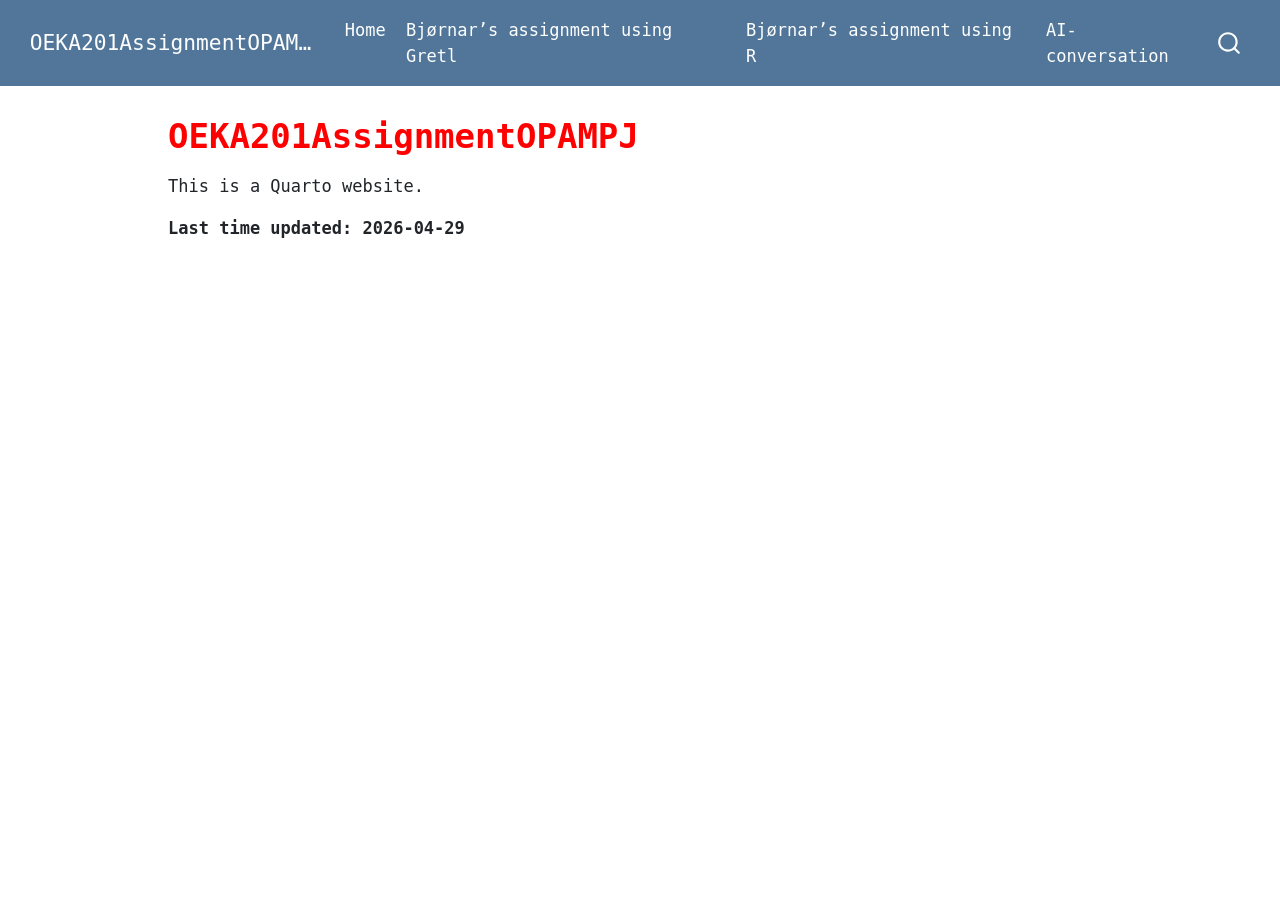
<file: docs/index.html>
<!DOCTYPE html>
<html xmlns="http://www.w3.org/1999/xhtml" lang="en" xml:lang="en"><head>

<meta charset="utf-8">
<meta name="generator" content="quarto-99.9.9">

<meta name="viewport" content="width=device-width, initial-scale=1.0, user-scalable=yes">


<title>OEKA201AssignmentOPAMPJ</title>
<style>
/* Default styles provided by pandoc.
** See https://pandoc.org/MANUAL.html#variables-for-html for config info.
*/
code{white-space: pre-wrap;}
span.smallcaps{font-variant: small-caps;}
div.columns{display: flex; gap: min(4vw, 1.5em);}
div.column{flex: auto; overflow-x: auto;}
div.hanging-indent{margin-left: 1.5em; text-indent: -1.5em;}
ul.task-list{list-style: none;}
ul.task-list li input[type="checkbox"] {
  width: 0.8em;
  margin: 0 0.8em 0.2em -1em; /* quarto-specific, see https://github.com/quarto-dev/quarto-cli/issues/4556 */ 
  vertical-align: middle;
}
</style>


<script src="site_libs/quarto-nav/quarto-nav.js"></script>
<script src="site_libs/quarto-nav/headroom.min.js"></script>
<script src="site_libs/clipboard/clipboard.min.js"></script>
<script src="site_libs/quarto-search/autocomplete.umd.js"></script>
<script src="site_libs/quarto-search/fuse.min.js"></script>
<script src="site_libs/quarto-search/quarto-search.js"></script>
<meta name="quarto:offset" content="./">
<script src="site_libs/quarto-html/quarto.js" type="module"></script>
<script src="site_libs/quarto-html/tabsets/tabsets.js" type="module"></script>
<script src="site_libs/quarto-html/popper.min.js"></script>
<script src="site_libs/quarto-html/tippy.umd.min.js"></script>
<script src="site_libs/quarto-html/anchor.min.js"></script>
<link href="site_libs/quarto-html/tippy.css" rel="stylesheet">
<link href="site_libs/quarto-html/quarto-syntax-highlighting-3aa970819e70fbc78806154e5a1fcd28.css" rel="stylesheet" id="quarto-text-highlighting-styles">
<script src="site_libs/bootstrap/bootstrap.min.js"></script>
<link href="site_libs/bootstrap/bootstrap-icons.css" rel="stylesheet">
<link href="site_libs/bootstrap/bootstrap-ec8ad40494ff344d32a6bffe7185877a.min.css" rel="stylesheet" append-hash="true" id="quarto-bootstrap" data-mode="light">
<script id="quarto-search-options" type="application/json">{
  "location": "navbar",
  "copy-button": false,
  "collapse-after": 3,
  "panel-placement": "end",
  "type": "overlay",
  "limit": 50,
  "keyboard-shortcut": [
    "f",
    "/",
    "s"
  ],
  "show-item-context": false,
  "language": {
    "search-no-results-text": "No results",
    "search-matching-documents-text": "matching documents",
    "search-copy-link-title": "Copy link to search",
    "search-hide-matches-text": "Hide additional matches",
    "search-more-match-text": "more match in this document",
    "search-more-matches-text": "more matches in this document",
    "search-clear-button-title": "Clear",
    "search-text-placeholder": "",
    "search-detached-cancel-button-title": "Cancel",
    "search-submit-button-title": "Submit",
    "search-label": "Search"
  }
}</script>


<link rel="stylesheet" href="styles.css">
</head>

<body class="nav-fixed quarto-light">

<div id="quarto-search-results"></div>
  <header id="quarto-header" class="headroom fixed-top">
    <nav class="navbar navbar-expand-lg " data-bs-theme="dark">
      <div class="navbar-container container-fluid">
      <div class="navbar-brand-container mx-auto">
    <a class="navbar-brand" href="./index.html">
    <span class="navbar-title">OEKA201AssignmentOPAMPJ</span>
    </a>
  </div>
            <div id="quarto-search" class="" title="Search"></div>
          <button class="navbar-toggler" type="button" data-bs-toggle="collapse" data-bs-target="#navbarCollapse" aria-controls="navbarCollapse" role="menu" aria-expanded="false" aria-label="Toggle navigation" onclick="if (window.quartoToggleHeadroom) { window.quartoToggleHeadroom(); }">
  <span class="navbar-toggler-icon"></span>
</button>
          <div class="collapse navbar-collapse" id="navbarCollapse">
            <ul class="navbar-nav navbar-nav-scroll me-auto">
  <li class="nav-item">
    <a class="nav-link active" href="./index.html" aria-current="page"> 
<span class="menu-text">Home</span></a>
  </li>  
  <li class="nav-item">
    <a class="nav-link" href="./assignment_gretl.html"> 
<span class="menu-text">Bjørnar’s assignment using Gretl</span></a>
  </li>  
  <li class="nav-item">
    <a class="nav-link" href="./assignment_r.html"> 
<span class="menu-text">Bjørnar’s assignment using R</span></a>
  </li>  
</ul>
            <ul class="navbar-nav navbar-nav-scroll ms-auto">
  <li class="nav-item">
    <a class="nav-link" href="./AIrep/qmdrds/conv.html"> 
<span class="menu-text">AI-conversation</span></a>
  </li>  
</ul>
          </div> <!-- /navcollapse -->
            <div class="quarto-navbar-tools">
</div>
      </div> <!-- /container-fluid -->
    </nav>
</header>
<!-- content -->
<div id="quarto-content" class="quarto-container page-columns page-rows-contents page-layout-article page-navbar">
<!-- sidebar -->
<!-- margin-sidebar -->
    <div id="quarto-margin-sidebar" class="sidebar margin-sidebar zindex-bottom">
        
    </div>
<!-- main -->
<main class="content" id="quarto-document-content">

<header id="title-block-header" class="quarto-title-block default">
<div class="quarto-title">
<h1 class="title">OEKA201AssignmentOPAMPJ</h1>
</div>



<div class="quarto-title-meta">

    
  
    
  </div>
  


</header>


<p>This is a Quarto website.</p>
<p><strong>Last time updated: 2026-04-29 </strong></p>



</main> <!-- /main -->
<script id="quarto-html-after-body" type="application/javascript">
  window.document.addEventListener("DOMContentLoaded", function (event) {
    const icon = "";
    const anchorJS = new window.AnchorJS();
    anchorJS.options = {
      placement: 'right',
      icon: icon
    };
    anchorJS.add('.anchored');
    const isCodeAnnotation = (el) => {
      for (const clz of el.classList) {
        if (clz.startsWith('code-annotation-')) {                     
          return true;
        }
      }
      return false;
    }
    const onCopySuccess = function(e) {
      // button target
      const button = e.trigger;
      // don't keep focus
      button.blur();
      // flash "checked"
      button.classList.add('code-copy-button-checked');
      var currentTitle = button.getAttribute("title");
      button.setAttribute("title", "Copied!");
      let tooltip;
      if (window.bootstrap) {
        button.setAttribute("data-bs-toggle", "tooltip");
        button.setAttribute("data-bs-placement", "left");
        button.setAttribute("data-bs-title", "Copied!");
        tooltip = new bootstrap.Tooltip(button, 
          { trigger: "manual", 
            customClass: "code-copy-button-tooltip",
            offset: [0, -8]});
        tooltip.show();    
      }
      setTimeout(function() {
        if (tooltip) {
          tooltip.hide();
          button.removeAttribute("data-bs-title");
          button.removeAttribute("data-bs-toggle");
          button.removeAttribute("data-bs-placement");
        }
        button.setAttribute("title", currentTitle);
        button.classList.remove('code-copy-button-checked');
      }, 1000);
      // clear code selection
      e.clearSelection();
    }
    const getTextToCopy = function(trigger) {
      const outerScaffold = trigger.parentElement.cloneNode(true);
      const codeEl = outerScaffold.querySelector('code');
      for (const childEl of codeEl.children) {
        if (isCodeAnnotation(childEl)) {
          childEl.remove();
        }
      }
      return codeEl.innerText;
    }
    const clipboard = new window.ClipboardJS('.code-copy-button:not([data-in-quarto-modal])', {
      text: getTextToCopy
    });
    clipboard.on('success', onCopySuccess);
    if (window.document.getElementById('quarto-embedded-source-code-modal')) {
      const clipboardModal = new window.ClipboardJS('.code-copy-button[data-in-quarto-modal]', {
        text: getTextToCopy,
        container: window.document.getElementById('quarto-embedded-source-code-modal')
      });
      clipboardModal.on('success', onCopySuccess);
    }
      var localhostRegex = new RegExp(/^(?:http|https):\/\/localhost\:?[0-9]*\//);
      var mailtoRegex = new RegExp(/^mailto:/);
        var filterRegex = new RegExp('/' + window.location.host + '/');
      var isInternal = (href) => {
          return filterRegex.test(href) || localhostRegex.test(href) || mailtoRegex.test(href);
      }
      // Inspect non-navigation links and adorn them if external
     var links = window.document.querySelectorAll('a[href]:not(.nav-link):not(.navbar-brand):not(.toc-action):not(.sidebar-link):not(.sidebar-item-toggle):not(.pagination-link):not(.no-external):not([aria-hidden]):not(.dropdown-item):not(.quarto-navigation-tool):not(.about-link)');
      for (var i=0; i<links.length; i++) {
        const link = links[i];
        if (!isInternal(link.href)) {
          // undo the damage that might have been done by quarto-nav.js in the case of
          // links that we want to consider external
          if (link.dataset.originalHref !== undefined) {
            link.href = link.dataset.originalHref;
          }
        }
      }
    function tippyHover(el, contentFn, onTriggerFn, onUntriggerFn) {
      const config = {
        allowHTML: true,
        maxWidth: 500,
        delay: 100,
        arrow: false,
        appendTo: function(el) {
            return el.parentElement;
        },
        interactive: true,
        interactiveBorder: 10,
        theme: 'quarto',
        placement: 'bottom-start',
      };
      if (contentFn) {
        config.content = contentFn;
      }
      if (onTriggerFn) {
        config.onTrigger = onTriggerFn;
      }
      if (onUntriggerFn) {
        config.onUntrigger = onUntriggerFn;
      }
      window.tippy(el, config); 
    }
    const noterefs = window.document.querySelectorAll('a[role="doc-noteref"]');
    for (var i=0; i<noterefs.length; i++) {
      const ref = noterefs[i];
      tippyHover(ref, function() {
        // use id or data attribute instead here
        let href = ref.getAttribute('data-footnote-href') || ref.getAttribute('href');
        try { href = new URL(href).hash; } catch {}
        const id = href.replace(/^#\/?/, "");
        const note = window.document.getElementById(id);
        if (note) {
          return note.innerHTML;
        } else {
          return "";
        }
      });
    }
    const xrefs = window.document.querySelectorAll('a.quarto-xref');
    const processXRef = (id, note) => {
      // Strip column container classes
      const stripColumnClz = (el) => {
        el.classList.remove("page-full", "page-columns");
        if (el.children) {
          for (const child of el.children) {
            stripColumnClz(child);
          }
        }
      }
      stripColumnClz(note)
      if (id === null || id.startsWith('sec-')) {
        // Special case sections, only their first couple elements
        const container = document.createElement("div");
        if (note.children && note.children.length > 2) {
          container.appendChild(note.children[0].cloneNode(true));
          for (let i = 1; i < note.children.length; i++) {
            const child = note.children[i];
            if (child.tagName === "P" && child.innerText === "") {
              continue;
            } else {
              container.appendChild(child.cloneNode(true));
              break;
            }
          }
          if (window.Quarto?.typesetMath) {
            window.Quarto.typesetMath(container);
          }
          return container.innerHTML
        } else {
          if (window.Quarto?.typesetMath) {
            window.Quarto.typesetMath(note);
          }
          return note.innerHTML;
        }
      } else {
        // Remove any anchor links if they are present
        const anchorLink = note.querySelector('a.anchorjs-link');
        if (anchorLink) {
          anchorLink.remove();
        }
        if (window.Quarto?.typesetMath) {
          window.Quarto.typesetMath(note);
        }
        if (note.classList.contains("callout")) {
          return note.outerHTML;
        } else {
          return note.innerHTML;
        }
      }
    }
    for (var i=0; i<xrefs.length; i++) {
      const xref = xrefs[i];
      tippyHover(xref, undefined, function(instance) {
        instance.disable();
        let url = xref.getAttribute('href');
        let hash = undefined; 
        if (url.startsWith('#')) {
          hash = url;
        } else {
          try { hash = new URL(url).hash; } catch {}
        }
        if (hash) {
          const id = hash.replace(/^#\/?/, "");
          const note = window.document.getElementById(id);
          if (note !== null) {
            try {
              const html = processXRef(id, note.cloneNode(true));
              instance.setContent(html);
            } finally {
              instance.enable();
              instance.show();
            }
          } else {
            // See if we can fetch this
            fetch(url.split('#')[0])
            .then(res => res.text())
            .then(html => {
              const parser = new DOMParser();
              const htmlDoc = parser.parseFromString(html, "text/html");
              const note = htmlDoc.getElementById(id);
              if (note !== null) {
                const html = processXRef(id, note);
                instance.setContent(html);
              } 
            }).finally(() => {
              instance.enable();
              instance.show();
            });
          }
        } else {
          // See if we can fetch a full url (with no hash to target)
          // This is a special case and we should probably do some content thinning / targeting
          fetch(url)
          .then(res => res.text())
          .then(html => {
            const parser = new DOMParser();
            const htmlDoc = parser.parseFromString(html, "text/html");
            const note = htmlDoc.querySelector('main.content');
            if (note !== null) {
              // This should only happen for chapter cross references
              // (since there is no id in the URL)
              // remove the first header
              if (note.children.length > 0 && note.children[0].tagName === "HEADER") {
                note.children[0].remove();
              }
              const html = processXRef(null, note);
              instance.setContent(html);
            } 
          }).finally(() => {
            instance.enable();
            instance.show();
          });
        }
      }, function(instance) {
      });
    }
        let selectedAnnoteEl;
        const selectorForAnnotation = ( cell, annotation) => {
          let cellAttr = 'data-code-cell="' + cell + '"';
          let lineAttr = 'data-code-annotation="' +  annotation + '"';
          const selector = 'span[' + cellAttr + '][' + lineAttr + ']';
          return selector;
        }
        const selectCodeLines = (annoteEl) => {
          const doc = window.document;
          const targetCell = annoteEl.getAttribute("data-target-cell");
          const targetAnnotation = annoteEl.getAttribute("data-target-annotation");
          const annoteSpan = window.document.querySelector(selectorForAnnotation(targetCell, targetAnnotation));
          const lines = annoteSpan.getAttribute("data-code-lines").split(",");
          const lineIds = lines.map((line) => {
            return targetCell + "-" + line;
          })
          let top = null;
          let height = null;
          let parent = null;
          if (lineIds.length > 0) {
              //compute the position of the single el (top and bottom and make a div)
              const el = window.document.getElementById(lineIds[0]);
              top = el.offsetTop;
              height = el.offsetHeight;
              parent = el.parentElement.parentElement;
            if (lineIds.length > 1) {
              const lastEl = window.document.getElementById(lineIds[lineIds.length - 1]);
              const bottom = lastEl.offsetTop + lastEl.offsetHeight;
              height = bottom - top;
            }
            if (top !== null && height !== null && parent !== null) {
              // cook up a div (if necessary) and position it 
              let div = window.document.getElementById("code-annotation-line-highlight");
              if (div === null) {
                div = window.document.createElement("div");
                div.setAttribute("id", "code-annotation-line-highlight");
                div.style.position = 'absolute';
                parent.appendChild(div);
              }
              div.style.top = top - 2 + "px";
              div.style.height = height + 4 + "px";
              div.style.left = 0;
              let gutterDiv = window.document.getElementById("code-annotation-line-highlight-gutter");
              if (gutterDiv === null) {
                gutterDiv = window.document.createElement("div");
                gutterDiv.setAttribute("id", "code-annotation-line-highlight-gutter");
                gutterDiv.style.position = 'absolute';
                const codeCell = window.document.getElementById(targetCell);
                const gutter = codeCell.querySelector('.code-annotation-gutter');
                gutter.appendChild(gutterDiv);
              }
              gutterDiv.style.top = top - 2 + "px";
              gutterDiv.style.height = height + 4 + "px";
            }
            selectedAnnoteEl = annoteEl;
          }
        };
        const unselectCodeLines = () => {
          const elementsIds = ["code-annotation-line-highlight", "code-annotation-line-highlight-gutter"];
          elementsIds.forEach((elId) => {
            const div = window.document.getElementById(elId);
            if (div) {
              div.remove();
            }
          });
          selectedAnnoteEl = undefined;
        };
          // Handle positioning of the toggle
      window.addEventListener(
        "resize",
        throttle(() => {
          elRect = undefined;
          if (selectedAnnoteEl) {
            selectCodeLines(selectedAnnoteEl);
          }
        }, 10)
      );
      function throttle(fn, ms) {
      let throttle = false;
      let timer;
        return (...args) => {
          if(!throttle) { // first call gets through
              fn.apply(this, args);
              throttle = true;
          } else { // all the others get throttled
              if(timer) clearTimeout(timer); // cancel #2
              timer = setTimeout(() => {
                fn.apply(this, args);
                timer = throttle = false;
              }, ms);
          }
        };
      }
        // Attach click handler to the DT
        const annoteDls = window.document.querySelectorAll('dt[data-target-cell]');
        for (const annoteDlNode of annoteDls) {
          annoteDlNode.addEventListener('click', (event) => {
            const clickedEl = event.target;
            if (clickedEl !== selectedAnnoteEl) {
              unselectCodeLines();
              const activeEl = window.document.querySelector('dt[data-target-cell].code-annotation-active');
              if (activeEl) {
                activeEl.classList.remove('code-annotation-active');
              }
              selectCodeLines(clickedEl);
              clickedEl.classList.add('code-annotation-active');
            } else {
              // Unselect the line
              unselectCodeLines();
              clickedEl.classList.remove('code-annotation-active');
            }
          });
        }
    const findCites = (el) => {
      const parentEl = el.parentElement;
      if (parentEl) {
        const cites = parentEl.dataset.cites;
        if (cites) {
          return {
            el,
            cites: cites.split(' ')
          };
        } else {
          return findCites(el.parentElement)
        }
      } else {
        return undefined;
      }
    };
    var bibliorefs = window.document.querySelectorAll('a[role="doc-biblioref"]');
    for (var i=0; i<bibliorefs.length; i++) {
      const ref = bibliorefs[i];
      const citeInfo = findCites(ref);
      if (citeInfo) {
        tippyHover(citeInfo.el, function() {
          var popup = window.document.createElement('div');
          citeInfo.cites.forEach(function(cite) {
            var citeDiv = window.document.createElement('div');
            citeDiv.classList.add('hanging-indent');
            citeDiv.classList.add('csl-entry');
            var biblioDiv = window.document.getElementById('ref-' + cite);
            if (biblioDiv) {
              citeDiv.innerHTML = biblioDiv.innerHTML;
            }
            popup.appendChild(citeDiv);
          });
          return popup.innerHTML;
        });
      }
    }
  });
  </script>
</div> <!-- /content -->




</body></html>
</file>
<file: docs/site_libs/quarto-html/tippy.css>
.tippy-box[data-animation=fade][data-state=hidden]{opacity:0}[data-tippy-root]{max-width:calc(100vw - 10px)}.tippy-box{position:relative;background-color:#333;color:#fff;border-radius:4px;font-size:14px;line-height:1.4;white-space:normal;outline:0;transition-property:transform,visibility,opacity}.tippy-box[data-placement^=top]>.tippy-arrow{bottom:0}.tippy-box[data-placement^=top]>.tippy-arrow:before{bottom:-7px;left:0;border-width:8px 8px 0;border-top-color:initial;transform-origin:center top}.tippy-box[data-placement^=bottom]>.tippy-arrow{top:0}.tippy-box[data-placement^=bottom]>.tippy-arrow:before{top:-7px;left:0;border-width:0 8px 8px;border-bottom-color:initial;transform-origin:center bottom}.tippy-box[data-placement^=left]>.tippy-arrow{right:0}.tippy-box[data-placement^=left]>.tippy-arrow:before{border-width:8px 0 8px 8px;border-left-color:initial;right:-7px;transform-origin:center left}.tippy-box[data-placement^=right]>.tippy-arrow{left:0}.tippy-box[data-placement^=right]>.tippy-arrow:before{left:-7px;border-width:8px 8px 8px 0;border-right-color:initial;transform-origin:center right}.tippy-box[data-inertia][data-state=visible]{transition-timing-function:cubic-bezier(.54,1.5,.38,1.11)}.tippy-arrow{width:16px;height:16px;color:#333}.tippy-arrow:before{content:"";position:absolute;border-color:transparent;border-style:solid}.tippy-content{position:relative;padding:5px 9px;z-index:1}
</file>
<file: docs/site_libs/quarto-html/quarto-syntax-highlighting-3aa970819e70fbc78806154e5a1fcd28.css>
/* quarto syntax highlight colors */
:root {
  --quarto-hl-ot-color: #003B4F;
  --quarto-hl-at-color: #657422;
  --quarto-hl-ss-color: #20794D;
  --quarto-hl-an-color: #5E5E5E;
  --quarto-hl-fu-color: #4758AB;
  --quarto-hl-st-color: #20794D;
  --quarto-hl-cf-color: #003B4F;
  --quarto-hl-op-color: #5E5E5E;
  --quarto-hl-er-color: #AD0000;
  --quarto-hl-bn-color: #AD0000;
  --quarto-hl-al-color: #AD0000;
  --quarto-hl-va-color: #111111;
  --quarto-hl-bu-color: inherit;
  --quarto-hl-ex-color: inherit;
  --quarto-hl-pp-color: #AD0000;
  --quarto-hl-in-color: #5E5E5E;
  --quarto-hl-vs-color: #20794D;
  --quarto-hl-wa-color: #5E5E5E;
  --quarto-hl-do-color: #5E5E5E;
  --quarto-hl-im-color: #00769E;
  --quarto-hl-ch-color: #20794D;
  --quarto-hl-dt-color: #AD0000;
  --quarto-hl-fl-color: #AD0000;
  --quarto-hl-co-color: #5E5E5E;
  --quarto-hl-cv-color: #5E5E5E;
  --quarto-hl-cn-color: #8f5902;
  --quarto-hl-sc-color: #5E5E5E;
  --quarto-hl-dv-color: #AD0000;
  --quarto-hl-kw-color: #003B4F;
}

/* other quarto variables */
:root {
  --quarto-font-monospace: SFMono-Regular, Menlo, Monaco, Consolas, "Liberation Mono", "Courier New", monospace;
}

/* syntax highlight based on Pandoc's rules */
pre > code.sourceCode > span {
  color: #003B4F;
}

code.sourceCode > span {
  color: #003B4F;
}

div.sourceCode,
div.sourceCode pre.sourceCode {
  color: #003B4F;
}

/* Normal */
code span {
  color: #003B4F;
}

/* Alert */
code span.al {
  color: #AD0000;
  font-style: inherit;
}

/* Annotation */
code span.an {
  color: #5E5E5E;
  font-style: inherit;
}

/* Attribute */
code span.at {
  color: #657422;
  font-style: inherit;
}

/* BaseN */
code span.bn {
  color: #AD0000;
  font-style: inherit;
}

/* BuiltIn */
code span.bu {
  font-style: inherit;
}

/* ControlFlow */
code span.cf {
  color: #003B4F;
  font-weight: bold;
  font-style: inherit;
}

/* Char */
code span.ch {
  color: #20794D;
  font-style: inherit;
}

/* Constant */
code span.cn {
  color: #8f5902;
  font-style: inherit;
}

/* Comment */
code span.co {
  color: #5E5E5E;
  font-style: inherit;
}

/* CommentVar */
code span.cv {
  color: #5E5E5E;
  font-style: italic;
}

/* Documentation */
code span.do {
  color: #5E5E5E;
  font-style: italic;
}

/* DataType */
code span.dt {
  color: #AD0000;
  font-style: inherit;
}

/* DecVal */
code span.dv {
  color: #AD0000;
  font-style: inherit;
}

/* Error */
code span.er {
  color: #AD0000;
  font-style: inherit;
}

/* Extension */
code span.ex {
  font-style: inherit;
}

/* Float */
code span.fl {
  color: #AD0000;
  font-style: inherit;
}

/* Function */
code span.fu {
  color: #4758AB;
  font-style: inherit;
}

/* Import */
code span.im {
  color: #00769E;
  font-style: inherit;
}

/* Information */
code span.in {
  color: #5E5E5E;
  font-style: inherit;
}

/* Keyword */
code span.kw {
  color: #003B4F;
  font-weight: bold;
  font-style: inherit;
}

/* Operator */
code span.op {
  color: #5E5E5E;
  font-style: inherit;
}

/* Other */
code span.ot {
  color: #003B4F;
  font-style: inherit;
}

/* Preprocessor */
code span.pp {
  color: #AD0000;
  font-style: inherit;
}

/* SpecialChar */
code span.sc {
  color: #5E5E5E;
  font-style: inherit;
}

/* SpecialString */
code span.ss {
  color: #20794D;
  font-style: inherit;
}

/* String */
code span.st {
  color: #20794D;
  font-style: inherit;
}

/* Variable */
code span.va {
  color: #111111;
  font-style: inherit;
}

/* VerbatimString */
code span.vs {
  color: #20794D;
  font-style: inherit;
}

/* Warning */
code span.wa {
  color: #5E5E5E;
  font-style: italic;
}

.prevent-inlining {
  content: "</";
}

/*# sourceMappingURL=2e0bdb1a9615cedec6bec3473b1c2c16.css.map */
</file>
<file: docs/styles.css>
/* css styles */
h1 {
  color: red;
}
h2 {
  color: blue;
}
h3 {
  color: green;
}

/* css styles */
</file>
